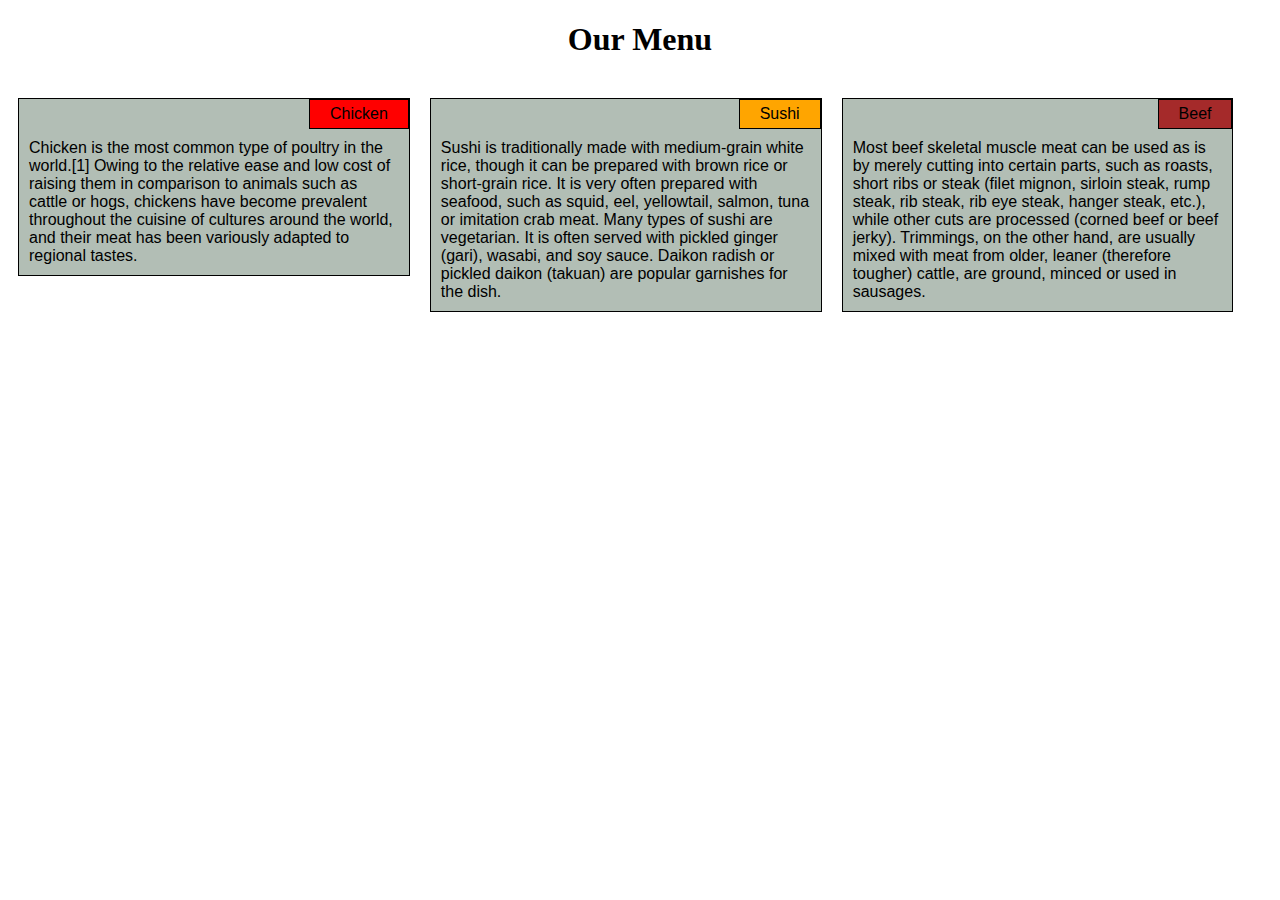
<file: module2-assignment/index.html>
<!doctype html>
<html>
<head>
	<meta charset="utf-8">
	<title>Assignment</title>
	<link rel="stylesheet"  href="disco.css">
	
</head>
<body>
	<h1>Our Menu</h1>
	<section class="main">
	<section class="min1"><section class="title1">Chicken</section><section class="text">Chicken is the most common type of poultry in the world.[1] Owing to the relative ease and low cost of raising them in comparison to animals such as cattle or hogs, chickens have become prevalent throughout the cuisine of cultures around the world, and their meat has been variously adapted to regional tastes.</section></section>
	<section class="min2"><section class="title2">Sushi</section><section class="text">Sushi is traditionally made with medium-grain white rice, though it can be prepared with brown rice or short-grain rice. It is very often prepared with seafood, such as squid, eel, yellowtail, salmon, tuna or imitation crab meat. Many types of sushi are vegetarian. It is often served with pickled ginger (gari), wasabi, and soy sauce. Daikon radish or pickled daikon (takuan) are popular garnishes for the dish.</section></section>
	<section class="min3"><section class="title3">Beef</section><section class="text">Most beef skeletal muscle meat can be used as is by merely cutting into certain parts, such as roasts, short ribs or steak (filet mignon, sirloin steak, rump steak, rib steak, rib eye steak, hanger steak, etc.), while other cuts are processed (corned beef or beef jerky). Trimmings, on the other hand, are usually mixed with meat from older, leaner (therefore tougher) cattle, are ground, minced or used in sausages. </section></section>
</section>
</body>
</html>
</file>
<file: module2-assignment/disco.css>
* {
  box-sizing: border-box;
}

h1 {
  margin-bottom: 30px;
  text-align: center;
  font-style: unset;
}

 .min1,.min2,.min3{
  border: 1px solid black;
  background-color: #b2beb5;
  width: 100%;
  margin-right: auto;
  margin-left: auto;
  font-family: Helvetica;
  color: black;
}
.title1{
  background-color: red;

}
.title2{
  background-color: orange;
  
}
.title3{
  background-color: brown;
  
}
.title1,.title2,.title3{
  position: relative;
  float: right;
  border: 1px  solid black;
  padding: 5px 20px 5px 20px;
}
.text{
  clear: both;
  padding: 10px;

}
/* Simple Responsive Framework. */
.main {
  box-sizing: border-box;
  width: 100%;
}

/********** Large devices only **********/
@media (min-width: 992px) {
  .min1,.min2,.min3 {
    float: left;
    border: 1px solid black;
    margin:10px 10px 10px;
   
  }
  .min1,.min2,.min3{
    width: 31%;
  }

}

/********** Medium devices only **********/
@media (min-width: 768px) and (max-width: 991px) {
  .min1,.min2,.min3 {
    float: left;
    border-bottom: 1px solid black;
    border-left: 1px solid black;
    margin:10px 10px 10px;

  }
  .min1,.min2{
    width: 47%;
  }
  .min3{
    width: 96%;
  }
}

@media (max-width: 767px)  {
  .min1,.min2,.min3 {
    float: left;
    border: 1px solid black;
    margin:10px 10px 10px;

  }
 
  .min1,.min2,.min3{
    width: 97%;
  }
}
</file>
